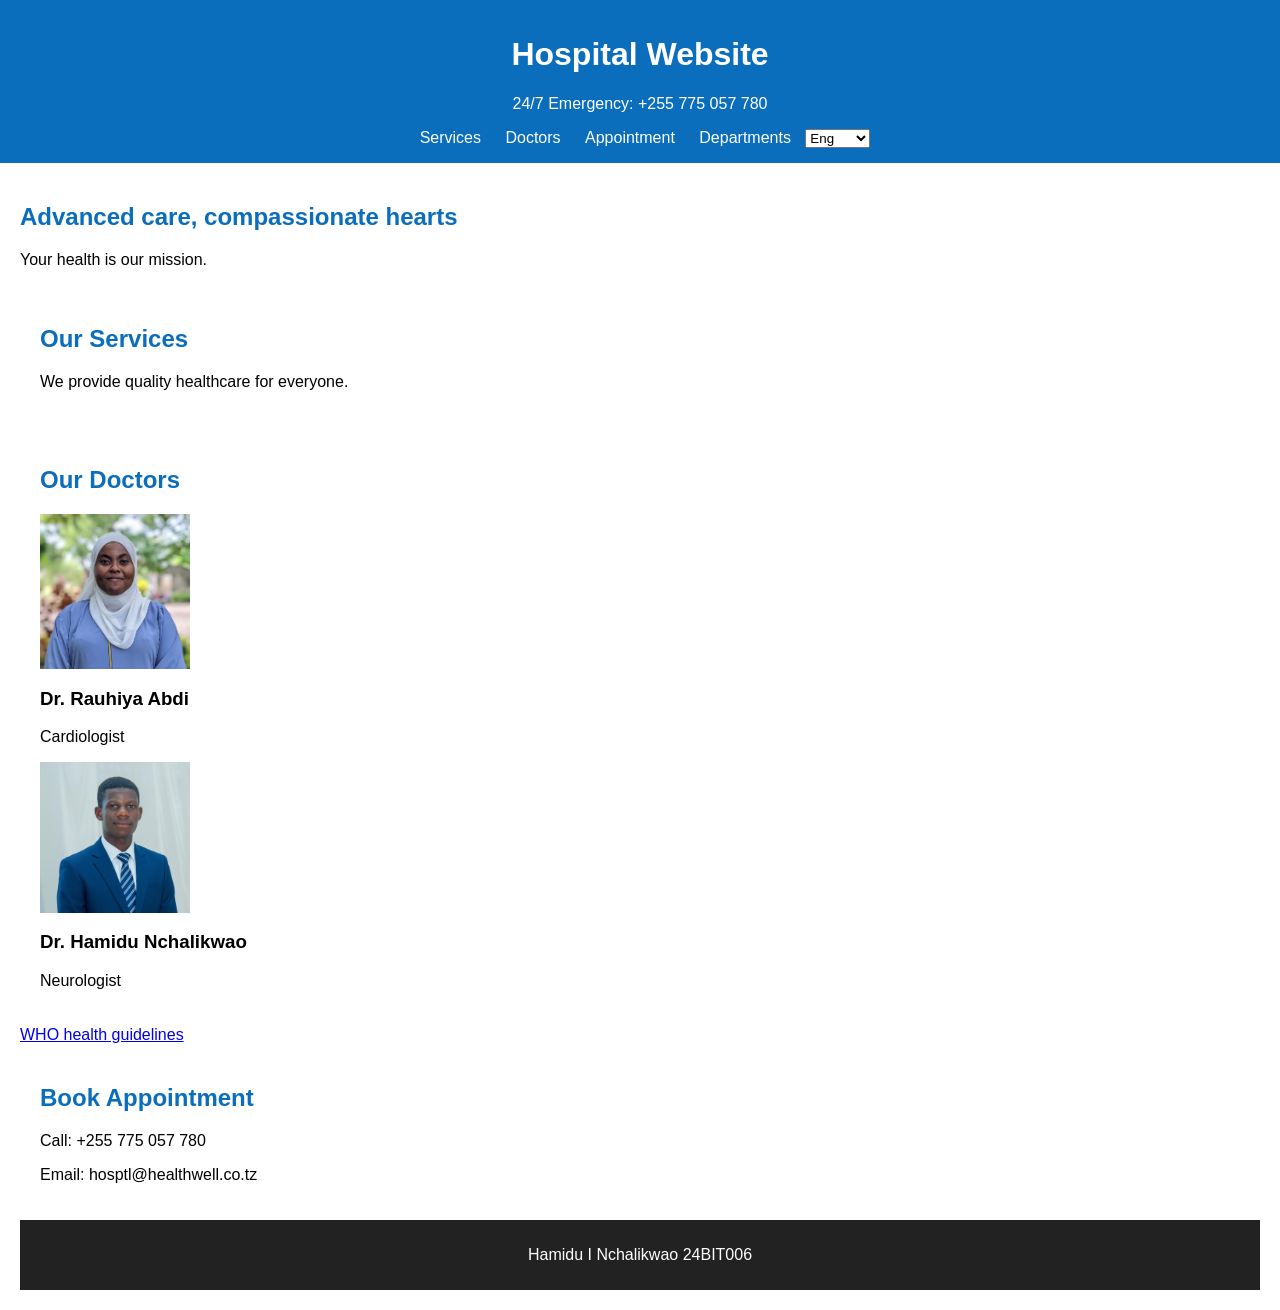
<file: index.html>
<!DOCTYPE html>
<html lang="en">
<head>
  <meta charset="UTF-8" />
  <meta name="viewport" content="width=device-width, initial-scale=1.0" />
  <title>Practical Test — [Replace with your question title]</title>
  <link rel="stylesheet" href="styles.css" />
</head>
<body>

  <!--
    ============================================================
    SUZA Web Technologies — Practical Test
    Student Name      : [HAMIDU IBRAHIMU NCHALIKWAO]
    Registration No.  : [24BIT006]
    Question Number   : Q[026]
    Question Title    : [Hospital Website Header]

    YOUR TASK (paste from QUESTIONS.docx):
    [PASTE THE FULL TASK DESCRIPTION FROM THE QUESTIONS DOCUMENT]

    REQUIREMENTS FOR EVERY QUESTION:
    1. Use semantic HTML5 (header, main, footer, section, article where appropriate).
    2. Style everything in styles.css — NO inline styles, NO <style> tag.
    3. Use Flexbox or CSS Grid for layout (whichever fits your component).
    4. Include AT LEAST 2 images (use /assets/images/ or your own).
    5. Include AT LEAST 2 working links (internal or external).
    6. Add hover effects on interactive elements (links, buttons).
    7. The page must look reasonable on mobile (add one media query).
    8. No JavaScript required (HTML + CSS only).
    ============================================================
  -->

    <header>
    <h1>Hospital Website</h1>
    <p>24/7 Emergency: +255 775 057 780</p>

    <nav>
      <a href="#services">Services</a>
      <a href="#doctors">Doctors</a>
      <a href="#appointment">Appointment</a>
       <a href="#departments"> Departments</a>
      <select>
        <option value="">Eng</option>
        <option value="">Swahili</option>
      </select>
    </nav>
  </header>

  <section>
    <h2>Advanced care, compassionate hearts</h2>
    <p>Your health is our mission.</p>

  <section id="services">
    <h2>Our Services</h2>
    <p>We provide quality healthcare for everyone.</p>
  </section>

  <section id="doctors">
    <h2>Our Doctors</h2>

    <div>
      <img src="Doctor1.jpg" width="150">
      <h3>Dr. Rauhiya Abdi</h3>
      <p>Cardiologist</p>
    </div>

    <div>
      <img src="hamidu.png" width="150">
      <h3>Dr. Hamidu Nchalikwao</h3>
      <p>Neurologist</p>
    </div>
  </section>

 <a href="https://www.who.int/health-topics/universal-health-coverage" 
             target="_blank" 
             rel="noopener noreferrer" 
             class="external-link"> WHO health guidelines</a>

  <section id="appointment">
    <h2>Book Appointment</h2>
    <p>Call: +255 775 057 780</p>
    <p>Email: hosptl@healthwell.co.tz</p>
  </section>

  <footer>
    <p>Hamidu I Nchalikwao 24BIT006</p>
  </footer>

</body>
</html>
</file>
<file: styles.css>
/*
    Student Name      : [HAMIDU IBRAHIMU NCHALIKWAO]
    Registration No.  : [24BIT006]
    Question Number   : Q[026]
    Question Title    : [Hospital Website Header]*/

body {
  font-family: Arial, sans-serif;
  margin: 0;
  padding: 0;
}

header {
  background: #0a6ebd;
  color: white;
  padding: 15px;
  text-align: center;
}

nav a {
  margin: 10px;
  color: white;
  text-decoration: none;
}

section {
  padding: 20px;
}

h2 {
  color: #0a6ebd;
}

img {
  display: block;
  margin-bottom: 10px;
}

footer {
  background: #222;
  color: white;
  text-align: center;
  padding: 10px;
}
</file>
